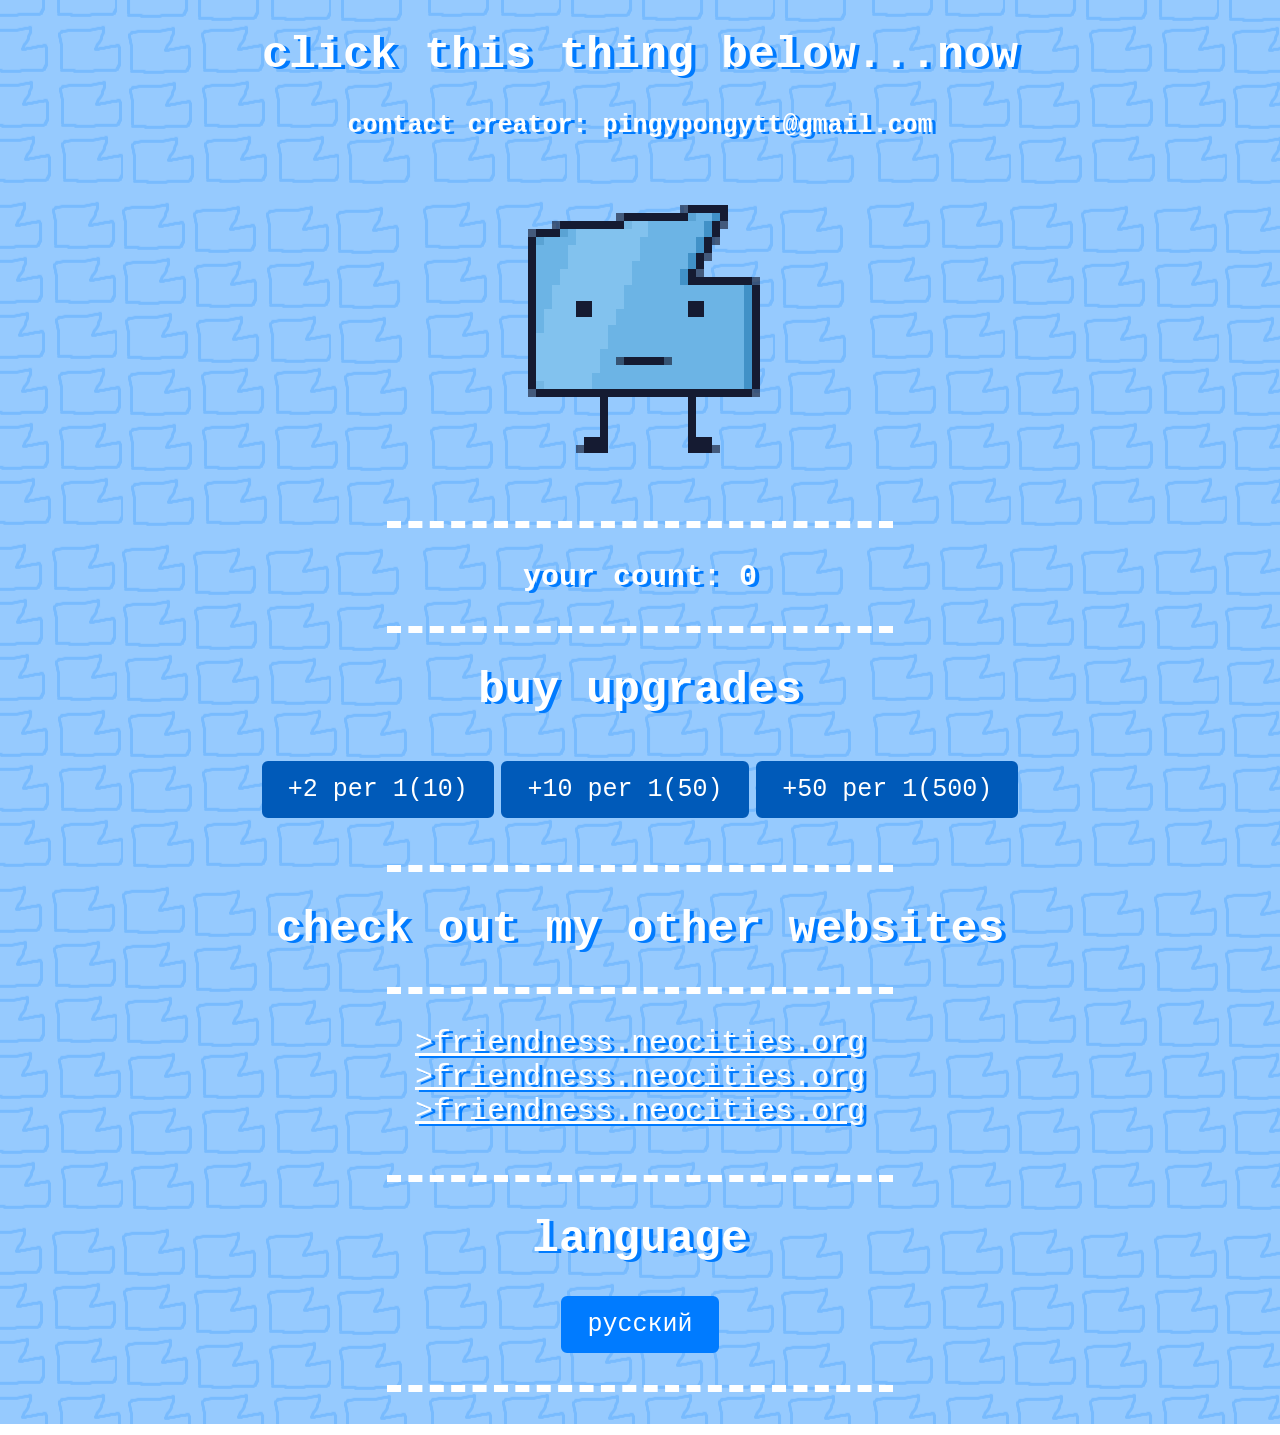
<file: index.html>
<!DOCTYPE html>
<html lang="en">
<head>
    <meta charset="UTF-8">
    <meta name="viewport" content="width=device-width, initial-scale=1.0">
    <link rel="stylesheet" href="style.css">
    <title>JS clicker</title>
</head>
<body>
<center>
    <h1 id="privet">
        click this thing below...now
    </h1>
    <h3>contact creator: pingypongytt@gmail.com</h3>
    <img src="rasso.png" onclick="clicked()" id="imag">
    <hr>
    <h2 id="counting">
        your count: 0
    </h2>
    <hr>
    <h1>buy upgrades</h1>
    <br>
    <div id="buttonscontainer">
    <button onclick="buy1()" id="buyup1button">
        +2 per 1(10)
    </button>
    <button onclick="buy2()" id="buyup2button">
        +10 per 1(50)
    </button>
    <button onclick="buy3()" id="buyup3button">
        +50 per 1(500)
    </button>
    </div>
    <br>
    <hr>
    <h1>check out my other websites</h1>
    <hr>
    <div id="buttons container">
    <a href="https:/friendness.neocities.org">>friendness.neocities.org</a>
    <br>
    <a href="https:/friendness.neocities.org">>friendness.neocities.org</a>
    <br>
    <a href="https:/friendness.neocities.org">>friendness.neocities.org</a>
    </div>
    <br>
    <hr>
    <h1>language</h1>
    <button onclick="location.href='russian.html'">русский</button>
    <br>
    <hr>
</center>
<script>    let count1 = 0;
    let boughtup1 = false;
    let boughtup2 = false;
    let boughtup3 = false;
    function updatebuttons() {
    const up1button = document.getElementById("buyup1button");
    const up2button = document.getElementById("buyup2button");
    const up3button = document.getElementById("buyup3button");
    
    up1button.disabled = (count1 < 10 || boughtup1);
    up2button.disabled = (count1 < 50 || boughtup2);
    up3button.disabled = (count1 < 500 || boughtup3);
}
updatebuttons();
    function updatecount(){
        const abcd = document.getElementById("counting");
        abcd.textContent = ("your count: " + count1);
        abcd.animate(
        [
            { transform: 'scale(1)', transformOrigin: 'bottom' },
            { transform: 'scale(1.1)', transformOrigin: 'bottom' },
            { transform: 'scale(1)', transformOrigin: 'bottom' }
        ],
        200
        );
    }
    function clicked(){
        const img = document.getElementById("imag");
        img.src = "rassopress.png";
        setTimeout(() => {
        img.src = "rassolhover.png";
        }, 100);
        if (boughtup1 && boughtup2 && boughtup3) {
            count1 = count1 + 50;
        } else if (boughtup1 && boughtup2) {
            count1 = count1 + 10;
        } else if (boughtup1){
            count1 = count1 + 2;
        } else {
            count1 = count1 + 1;
        }
        updatebuttons();
        updatecount();
    }
    function buy1(){
        if (count1 >= 10){
        count1 = count1 - 10;
        boughtup1 = true;
        const up1button = document.getElementById("buyup1button");
        up1button.disabled = true;
        }
        updatebuttons();
        updatecount();
    }
    function buy2(){
        if (count1 >= 50){
        count1 = count1 - 50;
        boughtup2 = true;
        const up2button = document.getElementById("buyup2button");
        up2button.disabled = true;
        }
        updatebuttons();
        updatecount();
    }
    function buy3(){
        if (count1 >= 500){
        count1 = count1 - 500;
        boughtup3 = true;
        const up3button = document.getElementById("buyup3button");
        up3button.disabled = true;
        }
        updatebuttons();
        updatecount();
    }
    document.getElementById("imag").onmouseover = function() {
        this.src = "rassolhover.png";
    }
    document.getElementById("imag").onmouseleave = function() {
        this.src = "rasso.png";
    };</script>
</body>
</html>
</file>
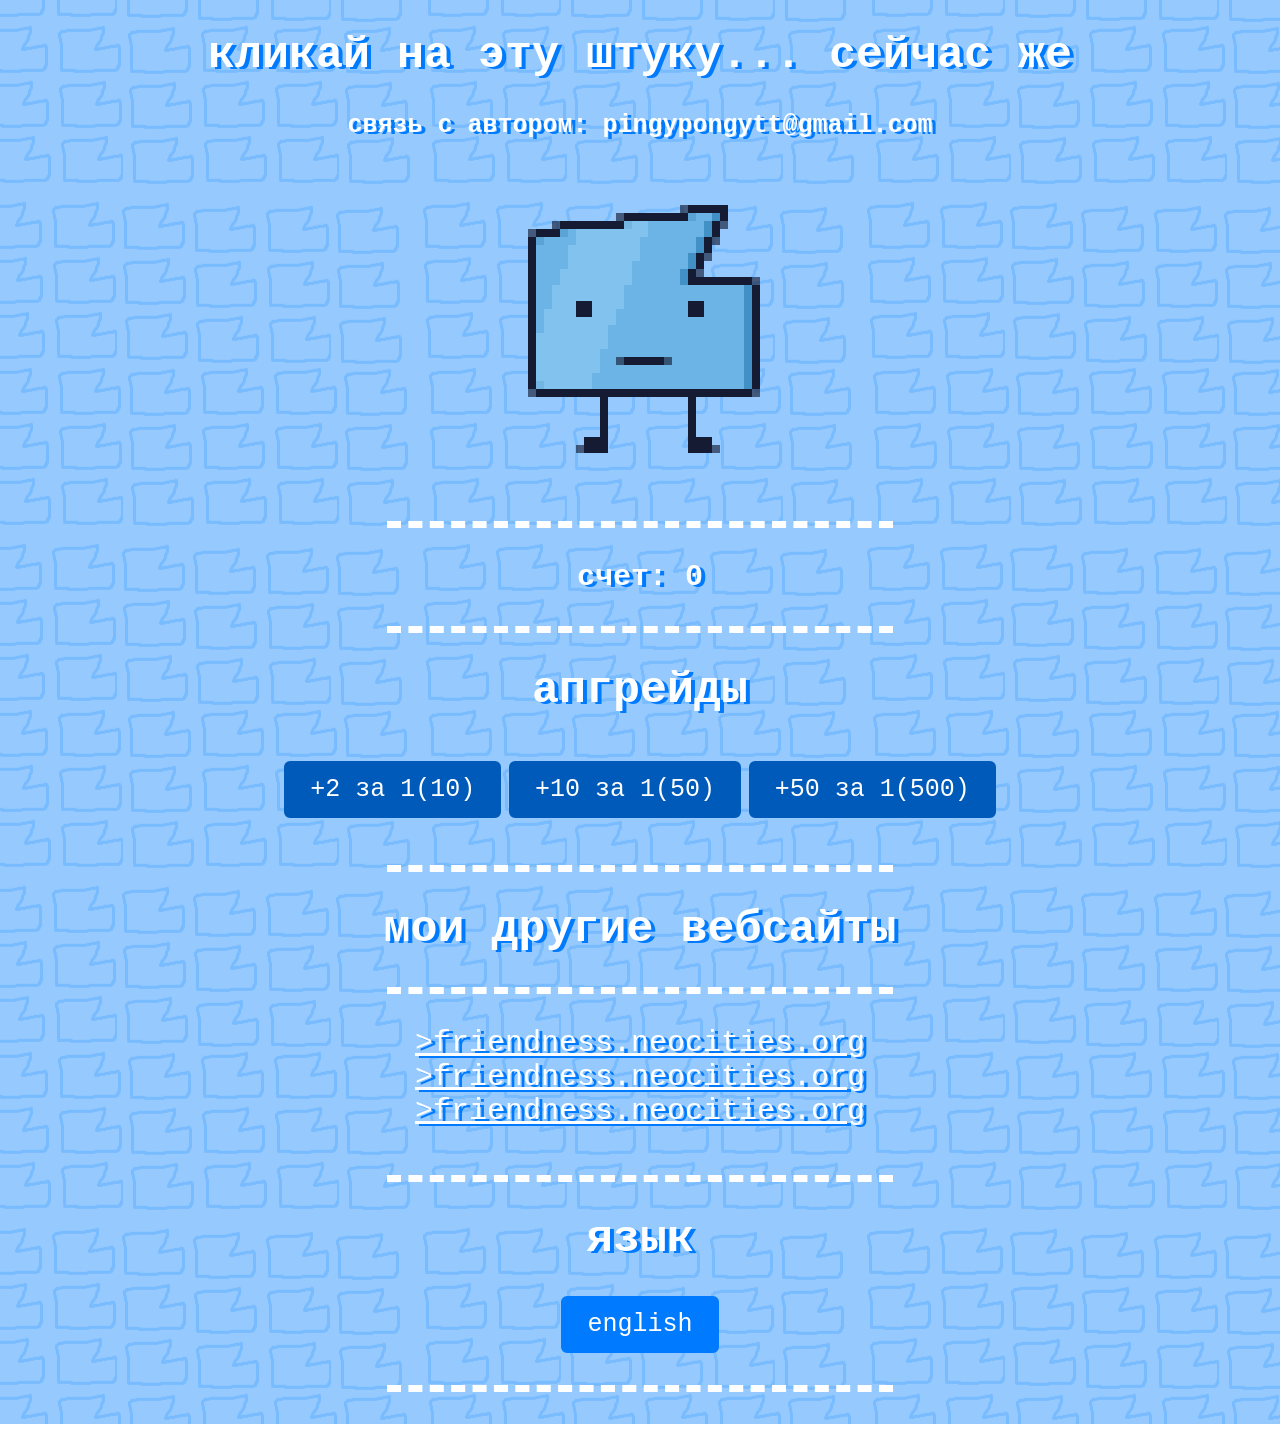
<file: russian.html>
<!DOCTYPE html>
<html lang="en">
<head>
    <meta charset="UTF-8">
    <meta name="viewport" content="width=device-width, initial-scale=1.0">
    <link rel="stylesheet" href="style.css">
    <title>JS кликер</title>
</head>
<body>
<center>
    <h1 id="privet">
        кликай на эту штуку... сейчас же
    </h1>
    <h3>связь с автором: pingypongytt@gmail.com</h3>
    <img src="rasso.png" onclick="clicked()" id="imag">
    <hr>
    <h2 id="counting">
        счет: 0
    </h2>
    <hr>
    <h1>апгрейды</h1>
    <br>
    <div id="buttonscontainer">
    <button onclick="buy1()" id="buyup1button">
        +2 за 1(10)
    </button>
    <button onclick="buy2()" id="buyup2button">
        +10 за 1(50)
    </button>
    <button onclick="buy3()" id="buyup3button">
        +50 за 1(500)
    </button>
    </div>
    <br>
    <hr>
    <h1>мои другие вебсайты</h1>
    <hr>
    <div id="buttons container">
    <a href="https:/friendness.neocities.org">>friendness.neocities.org</a>
    <br>
    <a href="https:/friendness.neocities.org">>friendness.neocities.org</a>
    <br>
    <a href="https:/friendness.neocities.org">>friendness.neocities.org</a>
    </div>
    <br>
    <hr>
    <h1>язык</h1>
    <button onclick="location.href='index.html'">english</button>
    <br>
    <hr>
</center>
<script>
    let count1 = 0;
    let boughtup1 = false;
    let boughtup2 = false;
    let boughtup3 = false;
    function updatebuttons() {
    const up1button = document.getElementById("buyup1button");
    const up2button = document.getElementById("buyup2button");
    const up3button = document.getElementById("buyup3button");
    
    up1button.disabled = (count1 < 10 || boughtup1);
    up2button.disabled = (count1 < 50 || boughtup2);
    up3button.disabled = (count1 < 500 || boughtup3);
}
updatebuttons();
    function updatecount(){
        const abcd = document.getElementById("counting");
        abcd.textContent = ("счет: " + count1);
        abcd.animate(
        [
            { transform: 'scale(1)', transformOrigin: 'bottom' },
            { transform: 'scale(1.1)', transformOrigin: 'bottom' },
            { transform: 'scale(1)', transformOrigin: 'bottom' }
        ],
        200
        );
    }
    function clicked(){
        const img = document.getElementById("imag");
        img.src = "rassopress.png";
        setTimeout(() => {
        img.src = "rassolhover.png";
        }, 100);
        if (boughtup1 && boughtup2 && boughtup3) {
            count1 = count1 + 50;
        } else if (boughtup1 && boughtup2) {
            count1 = count1 + 10;
        } else if (boughtup1){
            count1 = count1 + 2;
        } else {
            count1 = count1 + 1;
        }
        updatebuttons();
        updatecount();
    }
    function buy1(){
        if (count1 >= 10){
        count1 = count1 - 10;
        boughtup1 = true;
        const up1button = document.getElementById("buyup1button");
        up1button.disabled = true;
        }
        updatebuttons();
        updatecount();
    }
    function buy2(){
        if (count1 >= 50){
        count1 = count1 - 50;
        boughtup2 = true;
        const up2button = document.getElementById("buyup2button");
        up2button.disabled = true;
        }
        updatebuttons();
        updatecount();
    }
    function buy3(){
        if (count1 >= 500){
        count1 = count1 - 500;
        boughtup3 = true;
        const up3button = document.getElementById("buyup3button");
        up3button.disabled = true;
        }
        updatebuttons();
        updatecount();
    }
    document.getElementById("imag").onmouseover = function() {
        this.src = "rassolhover.png";
    }
    document.getElementById("imag").onmouseleave = function() {
        this.src = "rasso.png";
    };
</script>
</body>
</html>
</file>
<file: style.css>
h1{
            font-size: 45px;
            color: white;
            text-shadow: 4px 2px #007bff;
        }
        h2{
            font-size: 30px;
            color: white;
            text-shadow: 4px 2px #007bff;
        }
        h3{
            font-size: 25px;
            color: white;
            text-shadow: 4px 2px #007bff;
        }
        a{
            font-size: 30px;
            color: white;
            text-shadow: 4px 2px #007bff;
            font-family: monospace;
        }
        button {
            background-color: #007bff;
            color: #ffffff;
            border: 2px solid #007bff;
            padding: 12px 24px;
            font-size: 25px;
            border-radius: 6px;
            cursor: pointer;
            font-family: monospace;
        }
        button:hover {
            background-color: #429dff;
            color: #ffffff;
            border: 2px solid #429dff;
            padding: 12px 24px;
            font-size: 25px;
            border-radius: 6px;
            cursor: pointer;
            font-family: monospace;
            transform: translateY(-2px);
        }
        button:disabled {
            background-color: #005ab9;
            color: #ffffff;
            border: 2px solid #005ab9;
            padding: 12px 24px;
            font-size: 25px;
            border-radius: 6px;
            cursor: pointer;
            font-family: monospace;
        }
        
        body{
            background-image: url("bg.png");
            font-family: monospace;
            background-position: center; 

        }
        .buttonscontainer{
            display: grid;
            gap: 15px;
            box-shadow: 4px 2px #007bff;
        }
        hr{
            border: none;
            border-top: 7px dashed  white;
            width: 40%;
            margin: 2rem auto;
        }
</file>
